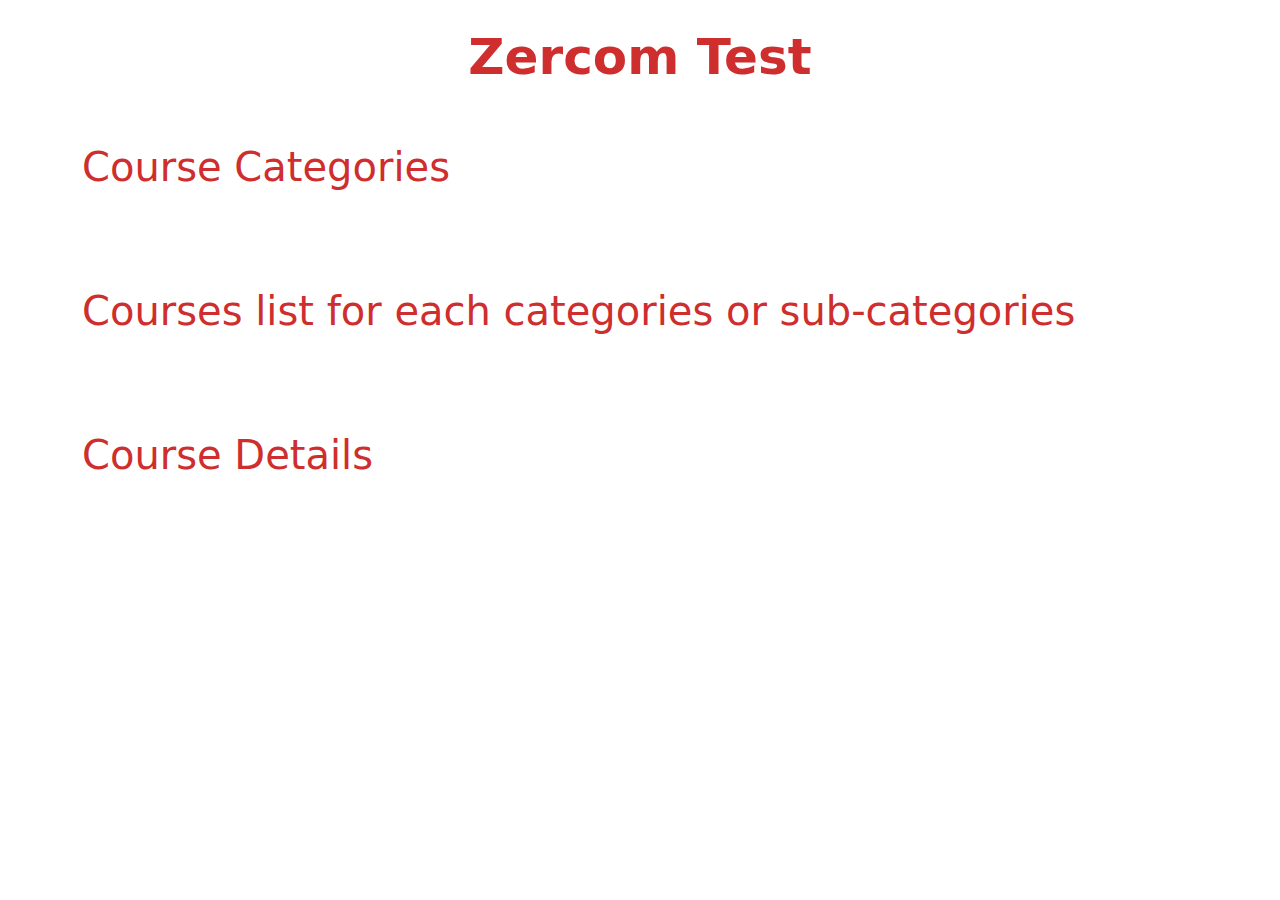
<file: index.html>
<!DOCTYPE html>
<html lang="en">
  <head>
    <meta charset="UTF-8" />
    <meta name="viewport" content="width=device-width, initial-scale=1.0" />
    <title>Zercom Test</title>
    <link rel="stylesheet" href="styles.css" />

    <link
      rel="stylesheet"
      href="https://cdn.jsdelivr.net/npm/bootstrap@5.0.0/dist/css/bootstrap.min.css"
    />
  </head>
  <body>
    <header class="header">Zercom Test</header>
    <div class="container mt-5">
      <h1 class="my-5 subheader">Course Categories</h1>
      <div id="categories" class="categories-con"></div>
    </div>
    <div class="container mt-3">
      <h1 class="my-5 subheader">Courses list for each categories or sub-categories</h1>
      <div id="sub-categories" class="categories-con"></div>
    </div>
    <div class="container mt-3">
      <h1 class="my-5 subheader">Course Details</h1>
      <div id="sub-category-courses" class="categories-con"></div>
    </div>

    <script>
      // Base URL and API endpoints
      const baseUrl = "https://humanmanager.tangerinelms.com/www/api/v1";
      const courseCategoriesEndpoint = "/get_course_catalogue.php";

      // Function to fetch course categories
      async function fetchCourseCategories() {
        try {
          const response = await fetch(`${baseUrl}${courseCategoriesEndpoint}`);
          if (!response.ok) {
            throw new Error(
              `Error fetching course categories. Status: ${response.status}`
            );
          }

          const data = await response.json();
          displayCourseCategories(data.data);
        } catch (error) {
          console.error("Error fetching course categories:", error.message);
        }
      }

      // Function to display course categories
      function displayCourseCategories(categories) {
        const categoriesContainer = document.getElementById("categories");
        categoriesContainer.innerHTML = "";

        categories.map((category) => {
          const categoryElement = document.createElement("div");
          categoryElement.innerHTML = `
                    <div class="categories shadow-lg p1 mb-5 bg-white rounded">
                        <img src="${category.Image}" alt="" class="category-image" >
                        <h4 class="">${category.Name}</h4>
                        <a href="#" onclick="fetchSubCategories('${category.Path}')">View Sub Categories</a>
                    </div>
                `;
          categoriesContainer.appendChild(categoryElement);
        });
      }

      // Function to fetch sub-categories
      async function fetchSubCategories(categoryPath) {
        const subCategoriesEndpoint = `/get_category_courses.php?category=${categoryPath}`;
        try {
          const response = await fetch(`${baseUrl}${subCategoriesEndpoint}`);
          if (!response.ok) {
            throw new Error(
              `Error fetching sub-categories. Status: ${response.status}`
            );
          }

          const data = await response.json();
          displaySubCategories(data.data);
          console.log(data, "sub-cat");
        } catch (error) {
          console.error("Error fetching sub-categories:", error.message);
        }
      }

// Function to display sub-categories
function displaySubCategories(subCategories) {
    const subCategoriesContainer = document.getElementById("sub-categories");
    subCategoriesContainer.innerHTML = "";

    const subCat = subCategories.courses;
    console.log(subCategories, "subCategories");
    console.log(subCat, "subCa");

    const tableElement = document.createElement("table");
    tableElement.style.width = "100%";

    // Create table header
    const tableHeader = document.createElement("tr");
    tableHeader.innerHTML = `
        <th>CourseID</th>
        <th>Course Title</th>
        <th>Training Time</th>
    `;
    tableElement.appendChild(tableHeader);

    // Create table rows using map
    subCat.map((subCategory) => {
        const row = document.createElement("tr");
        row.innerHTML = `
            <td>${subCategory.CourseID}</td>
            <td>${subCategory.CourseTitle}</td>
            <td>${subCategory.HoursOfTraining}</td>
        `;
        tableElement.appendChild(row);
    });

    const containerDiv = document.createElement("div");
    containerDiv.classList.add("p-3");
    containerDiv.appendChild(tableElement);

    const viewLink = document.createElement("a");
    viewLink.href = "#";
    viewLink.textContent = "View Sub Category Courses";
    viewLink.onclick = () => fetchSubCategoryCourses(subCategories.Path);

    containerDiv.appendChild(viewLink);
    subCategoriesContainer.appendChild(containerDiv);
}

      // Function to fetch sub-category courses
      async function fetchSubCategoryCourses(subCategoryPath) {
        const subCategoryCoursesEndpoint = `/get_sub_category_courses.php?category=${subCategoryPath}`;
        try {
          const response = await fetch(
            `${baseUrl}${subCategoryCoursesEndpoint}`
          );
          if (!response.ok) {
            throw new Error(
              `Error fetching sub-category courses. Status: ${response.status}`
            );
          }

          const data = await response.json();
          displaySubCategoryCourses(data.data);
        } catch (error) {
          console.error("Error fetching sub-category courses:", error.message);
        }
      }

      


      // Function to display sub-category courses
      function displaySubCategoryCourses(subCategoryCourses) {
        const subCategoryCoursesContainer = document.getElementById(
          "sub-category-courses"
        );
        subCategoryCoursesContainer.innerHTML = "";

        console.log(subCategoryCourses, "subCategoryCourses");
        subCategoryCourses.map((course) => {
          const courseElement = document.createElement("div");
          courseElement.innerHTML = `
                    <div class="categories shadow-lg p-3 mb-5 bg-white rounded">
                        <h4>${course.CourseName}</h4>
                    </div>
                `;
          subCategoryCoursesContainer.appendChild(courseElement);
        });
      }

      // I Initialize the page by fetching and displaying categories
      fetchCourseCategories();
    </script>

    <script src="https://cdn.jsdelivr.net/npm/bootstrap@5.0.0/dist/js/bootstrap.min.js"></script>
  </body>
</html>
</file>
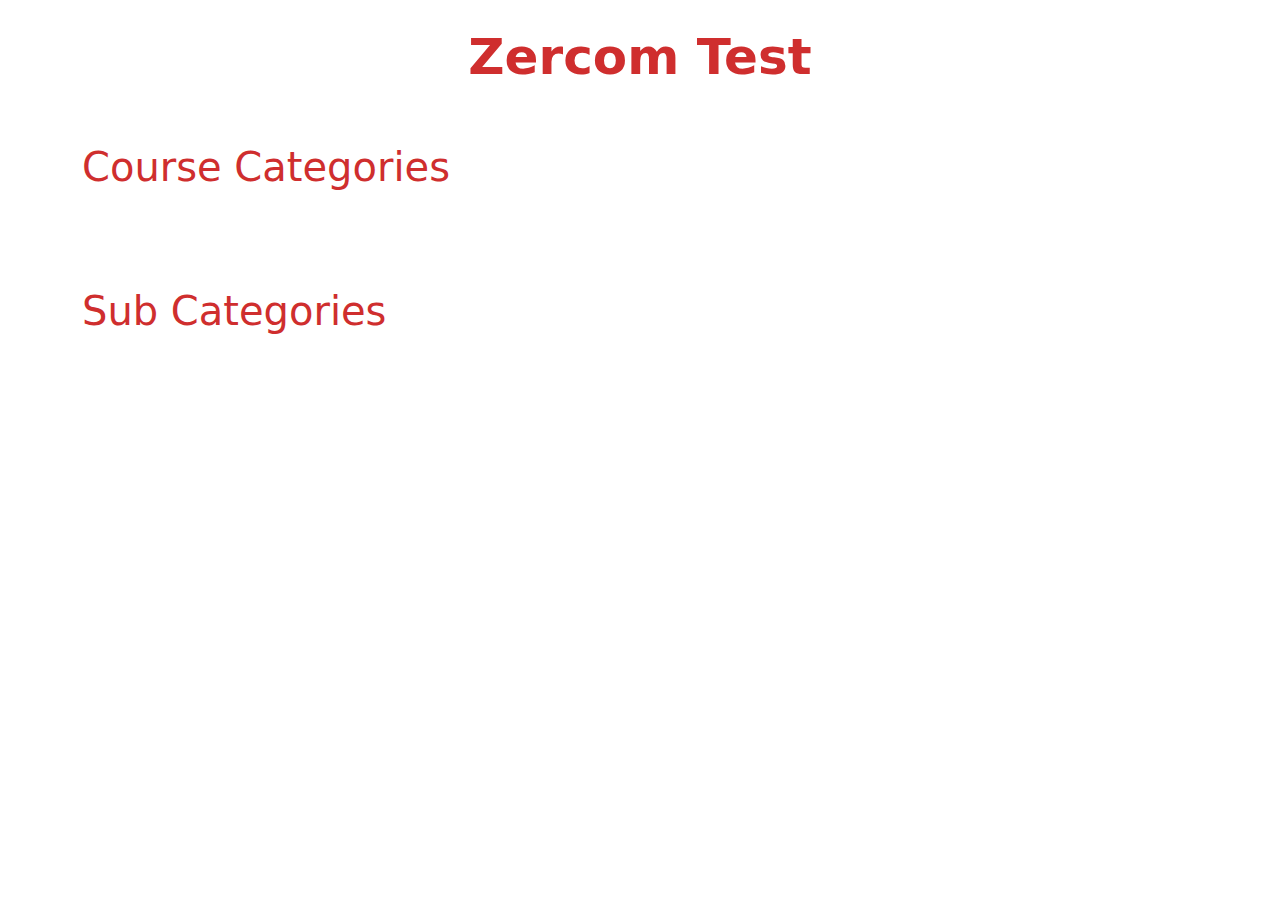
<file: test.html>
<!DOCTYPE html>
<html lang="en">
  <head>
    <meta charset="UTF-8" />
    <meta name="viewport" content="width=device-width, initial-scale=1.0" />
    <title>Zercom Test</title>
    <link rel="stylesheet" href="styles.css" />

    <link
      rel="stylesheet"
      href="https://cdn.jsdelivr.net/npm/bootstrap@5.0.0/dist/css/bootstrap.min.css"
    />
  </head>
  <body>
    <header class="header">Zercom Test</header>
    <div class="container mt-5">
      <h1 class="my-5 subheader">Course Categories</h1>
      <div id="categories" class="categories-con"></div>
    </div>
    <div class="container mt-5">
      <h1 class="my-5 subheader">Sub Categories</h1>
      <div id="sub-categories" class="categories-con"></div>
    </div>

    <script src="app.js"></script>

    <script src="https://cdn.jsdelivr.net/npm/bootstrap@5.0.0/dist/js/bootstrap.min.js"></script>
  </body>
</html>
</file>
<file: styles.css>
body {
    /* background-color:bisque; */
    background-image: url(https://zercomsystems.com/wp-content/uploads/2019/09/Vector-Zercom-Logo.png);
    background-repeat: no-repeat;
    /* background-position: center; */
    background-size: 200px;
    margin: 0;
}

.header {
    text-align: center;
    font-size: 50px;
    font-weight: 900;
    margin-top: 20px;
    margin-bottom: 20px;
    color: #cf2e2e;
}

.subheader {
    color: #cf2e2e;
}

.categories-con {

    display: flex;
    flex-wrap: wrap;
    gap: 15px;
    /* justify-content: space-around; */
    align-items: center;
}

.category-image {
    width: 100px;
    height: 100px;
    border-radius: 10px;
    padding: 2px;
}

.categories {
    width: 200px;
    height: 220px;
    border-radius: 10px;
    background-color: white;
    text-align: center;
    align-items: center;
    margin: auto;
}
</file>
